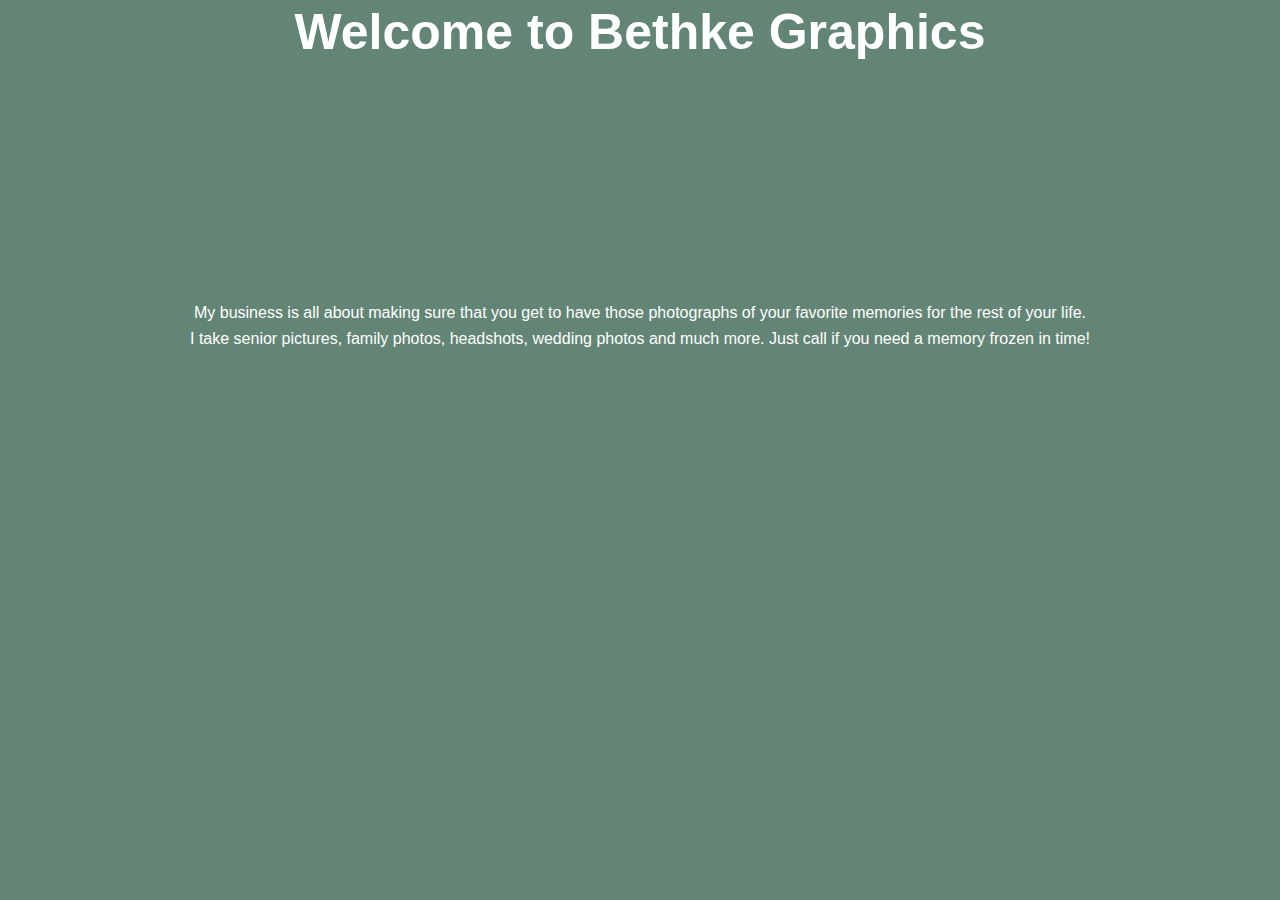
<file: index.html>
<!DOCTYPE html>
<html lang="en">
  <head>
    <title>My Business</title>
    <link rel="stylesheet" href="splash.css" />
  </head>
  
  <body>
    <header id="showcase">
      <h1>Welcome to Bethke Graphics</h1>
    </header>
    <div id="content" class= "container">
        My business is all about making sure that you get to have those 
        photographs of your favorite memories for the rest of your life. 
        I take senior pictures, family photos, headshots, wedding photos 
        and much more. Just call if you need a memory frozen in time!
    </div>
    <a href="home.html" class="btn">Learn More</a>
  </body>
</html>
</file>
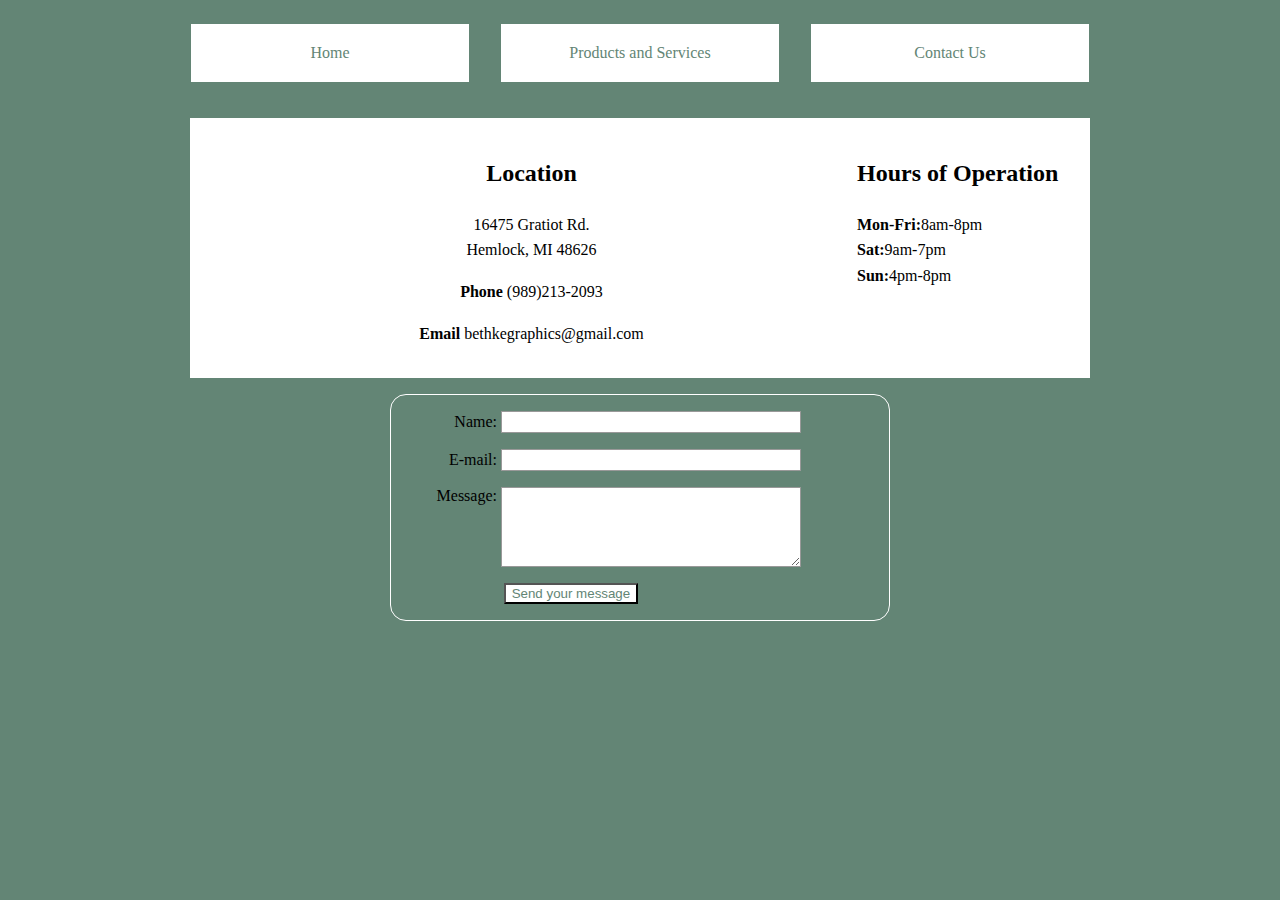
<file: contactus.html>
<!DOCTYPE html>

  <head>
   
    <link rel="stylesheet" type="text/css" href="style.css" />
  </head>

<body>
  <div class="menu-layout">
    <div class="menu-item"><a href="home.html">Home</a></div>
    <div class="menu-item">Products and Services</div>
    <div class="menu-item">Contact Us</div>
  </div>
  
  <div class="column-layout">
    <div class="main-column">
      <h2>Location</h2>
      <p>
        16475 Gratiot Rd.<br />
        Hemlock, MI 48626
      </p>
      <p><b>Phone</b> (989)213-2093</p>
      <p><b>Email</b> bethkegraphics@gmail.com</p>
    </div>
   <div class="side-bar">
      <h2>Hours of Operation</h2>
      <p>
        <b>Mon-Fri:</b>8am-8pm <br />
        <b>Sat:</b>9am-7pm <br />
        <b>Sun:</b>4pm-8pm
     </p>
    </div>
  </div>
  
  <form
    action="https://us-central1-alhsofunctions.cloudfunctions.net/alhsoFormExample"
    method="post"
  >
    <div>
      <label for="name">Name:</label>
      <input type="text" id="name" name="user_name" />
    </div>
    <div>
      <label for="mail">E-mail:</label>
      <input type="email" id="mail" name="user_mail" />
    </div>
    <div>
      <label for="msg">Message:</label>
      <textarea id="msg" name="user_message"></textarea>
    </div>
    <div class="button">
      <button type="submit">Send your message</button>
    </div>
  </form>
  
  <style>
    form {
   /* Center the form on the page */
  margin: 1em auto;
  width: 500px;
  /* Form outline */
  padding: 1em;
  border: 1px solid white;
  border-radius: 1em;
    }

form div + div {
  margin-top: 1em;
}

label {
  /* Uniform size & alignment */
  display: inline-block;
  width: 90px;
  text-align: right;
}

input,
textarea {
  /* To make sure that all text fields have the same font settings
     By default, textareas have a monospace font */
  font: 1em sans-serif;

  /* Uniform text field size */
  width: 300px;
  box-sizing: border-box;

  /* Match form field borders */
  border: 1px solid #999;
}

input:focus,
textarea:focus {
  /* Additional highlight for focused elements */
  border-color: #000;
}

textarea {
  /* Align multiline text fields with their labels */
  vertical-align: top;

  /* Provide space to type some text */
  height: 5em;
}

.button {
  /* Align buttons with the text fields */
  padding-left: 90px; /* same size as the label elements */
}

button {
  /* This extra margin represent roughly the same space as the space
     between the labels and their text fields */
  margin-left: 0.5em;
}
  </style>
</body>
</file>
<file: splash.css>
* {
  margin: 0;
  padding: 0;
}

body {
  font-family: Arial, Helvetica, Sans-serif;
  background-color: #638575;
  color: white;
  line-height: 1.6;
  text-align: center;
}

#content {
  max-width: 900px; 
  margin: auto;
  padding: 0 30px;
  position: relative;
  animation-name: floatingright;
  animation-duration: 3s;
  animation-fill-mode: forwards;
}

@keyframes floatingright {
  0% {
    left: -1000px;
  }
  100% {
    left: 0px;
  }
}

#showcase {
  height: 300px
}

#showcase h1 {
  font-size: 50px;
  position: relative;
  line-height: 1.3;
  animation-name: floatingdown;
  animation-duration: 3s;
  animation-fill-mode: forwards;
}

@keyframes floatingdown {
  0% {
    top: -60px;
  }
  100% {
    top: 200px;
  }
}

.btn {
  display: inline-block;
  color: white;
  text-decoration: none;
  border: white 1px solid;
  padding: 1rem 2rem;
  margin-top: 40px;
  opacity: 0;
  animation-name: btn;
  animation-duration: 3s;
  animation-delay: 3s;
  animation-fill-mode: forwards;
  transition-property: transform;
  transition-duration: 1s;
  
}

@keyframes btn {
  0% {
    opacity: 0;
  }
  100% {
    opacity: 1;
  }
}

.btn:hover {
  transform: rotateY(180deg);
  
}
</file>
<file: style.css>
*{
  box-sizing: border-box;
}

body {
  background-color: #638575;
}

a {
  text-decoration: none;
  color: #638575;
}

.menu-layout{
  display: flex;
  margin: 0px auto;
  max-width: 930px;
  width: 100%;
  justify-content: space-between;
}

.menu-item {
  flex: 1;
  text-align: center;
  color: #638575;
  background-color: white;
  box-sizing: border-box;
  line-height: 1.6;
  padding: 1em 0em;
  margin: 1em;
  flex-basis: 30%;
  transition-property: background-color, border-radius;
  transition-duration: 3s, 1s;
}

.menu-item:hover {
  background-color: #8ed4a0;
  border-radius: 20%;
}

.column-layout {
  background-color: white;
  max-width: 900px;
  margin: 20px auto 0 auto;
  padding: 1em;
  line-height: 1.6;
  display: flex;
}

.main-column {
  flex: 3;
  order: 1;
  text-align: center;
}

.side-bar {
  flex: 1;
  order: 2;
  text-align: left;
}

img {
  width: 200px;
  height: 200px;
}

.call-outs-container {
  max-width: 900px;
  margin: 40px auto 0 auto;
  display:flex;
  justify-content: space-between;
}

.call-out {
  padding: 20px;
  box-sizing: border-box;
  margin-bottom: 20px;
  flex-basis: 49%;
}

.call-out:nth-child(1) {
  background-color: #8ed4a0;
}

.call-out:nth-child(2) {
  background-color: #8ed4a0;
}

button {
  background-color: white;
  color: #638575;
}
</file>
